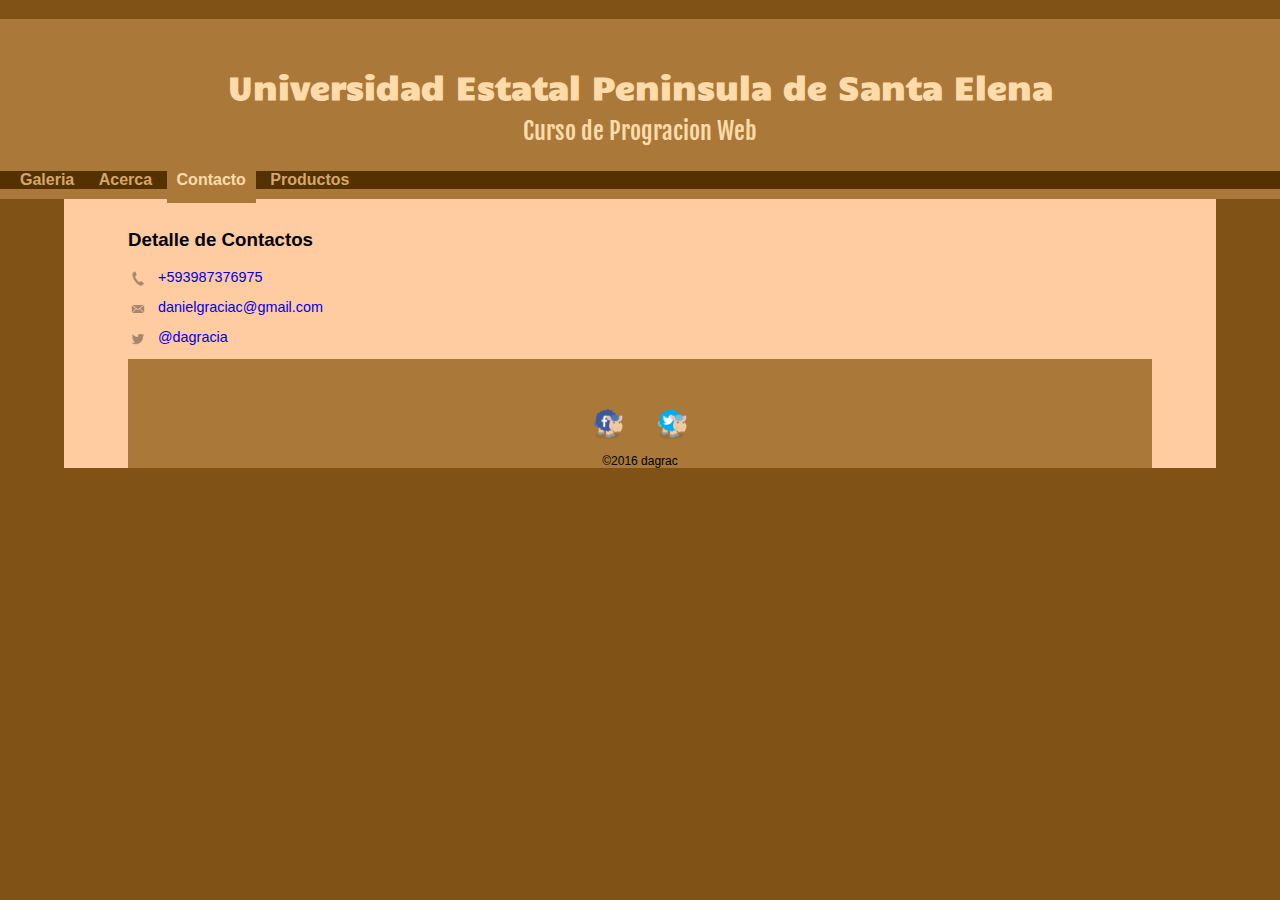
<file: contact.html>
<!DOCTYPE html>
<html>
	<head>
		<title>Mi Primera Pagina</title>
		<meta charset="UTF-8">
		<meta name="keywords" content="UPSE, Universidad Estatal Peninsula, Santa Elena, Ecuador">
		<meta name="description" content="Universidad de la Peninsula">
		<meta name="author" content="Daniel Gracia">
		<link rel="stylesheet" type="text/css" href="css/normalize.css">
		<link href='https://fonts.googleapis.com/css?family=Fjalla+One|Candal|Poiret+One&subset=latin,latin-ext' rel='stylesheet' type='text/css'>
		<link rel="stylesheet" type="text/css" href="css/main.css">
	</head>
	<body>
		<header>
			
				<a href="index.html" id= "logo">
					<h1>Universidad Estatal Peninsula de Santa Elena</h1>
					<h2>Curso de Progracion Web</h2>
				</a>
			
			<nav>
				<ul>
					<li><a href="index.html" >Galeria</a></li>
					<li><a href="about.html" >Acerca</a></li>
					<li><a href="contact.html" class="selected">Contacto</a></li>
					<li><a href="descripcion.html">Productos</a></li>
				</ul>	
			</nav>
		</header>
		<div id="wrapper">
			<section>
				<h3>Detalle de Contactos</h3>
				<ul class="contact-info">
					<li class="phone">
						<a href="tel:+593987376975">+593987376975</a>
					</li>
					<li class="mail">
						<a href="mailto:danielgraciac@gmail.com">danielgraciac@gmail.com</a>
					</li>
					<li class="twitter">
						<a href="http://twitter.com/intent/tweet?screen_name=dagracia">@dagracia</a>
					</li>
				</ul>
			</section>
			<footer>
				<a href="https://www.facebook.com/daniel.gracia.165">
					<img src="img/facebook_ov.png" alt="facebook"  class="social-icon">
				</a>
				<a href="https://twitter.com/dagracia">
					<img src="img/twitter_ov.png" alt="twitter"  class="social-icon">
				</a>
				<p>&copy;2016 dagrac</p>
			</footer>
		</div>
	</body>
</html>
</file>
<file: css/main.css>
/************************
GENERAL
************************/
a {
	text-decoration: none;
	
}
/*940px;*/
#wrapper{
	max-width: 80%; 
	margin: 0 auto;
	padding: 0 5%;
	background: #ffcba0; 
}


body{
	background: #805215;
	max-width:100%;
}

h1{
	font-family: 'Candal', sans-serif;
	margin: 25px 0;
	font-size: 2em;
	font-weight: 700;
	line-height: 1.2em;
	color: #ffdbaa;
}

h2{
	font-family: 'Fjalla One', sans-serif;
	margin: 10px 0;
	font-size: 1.50em;
	font-weight: normal;
	line-height: 0.1em;
	color: #ffdbaa;
}

img{
	max-width: 100%;
}

#galeria{
	margin: 0;
	padding: 0;
	list-style: none;
}

#galeria li{
	float: left;
	width: 45%;
	margin: 2.5%;
	background: #f5f5f5;
	color: #000
}

#galeria li a p{
	padding: 5%;
	font-size: 0.75em;
	text-align: center;
	color: #bdc3c7;
}

/************************
HEADING
************************/
header{
	float: left;
	margin: 0 0 30px 0;
	padding: 5px 0 0 0;
	width: 100%;
	background: #aa7939;
	border-color: #553100;
}

#logo{
	text-align: center;
	margin: 1px;
}



/************************
FOOTER
************************/
footer{
	font-size: 0.75em;
	clear: both;
	padding-top: 50px;
	background: #aa7939;
	border-color: #805215;
	text-align: center;
}

.social-icon{
	width: 30px;
	height: 30px;
	margin: 0 15px;
}

/************************
NAVIGAION
************************/
nav{
	
	background: #553100;
}

nav ul{
	list-style: none;
	margin: 10px 10px 10px 10px;
	padding: 0;
}

nav li{
display: inline-block;
}

nav a, nav a:visited{
	font-weight: 800;
	padding: 15px 10px;
	color: #d4a76a;
}

nav a.selected{
	color: #ffdbaa;
	background: #aa7939;
}

nav a:hover{
	color: #fff;
	background: #aa7939;
	font-family: 'Fjalla One', sans-serif;
}

/*********************
ABOUT
*********************/

.profile-photo{
	display: block;
	max-width: 150px;
	margin: 0 auto 30px;
	border-radius: 25%;
}


/*******************
CONTACT
*******************/
.contact-info {
	list-style: none;
	padding: 0;
	margin: 0;
	font-size: 0.9em;
}

.contact-info a{
	display: block;
	
	min-height: 20px;
	background-repeat: no-repeat;
	background-size: 20px 20px;
	padding: 0 0 0 30px;
	margin: 0 0 10px;
}

.contact-info li.phone a{
	background-image: url('../img/phone.png');
}

.contact-info li.mail a{
	background-image: url('../img/mail.png');
}

.contact-info li.twitter a{
	background-image: url('../img/twitter.png');
}
</file>
